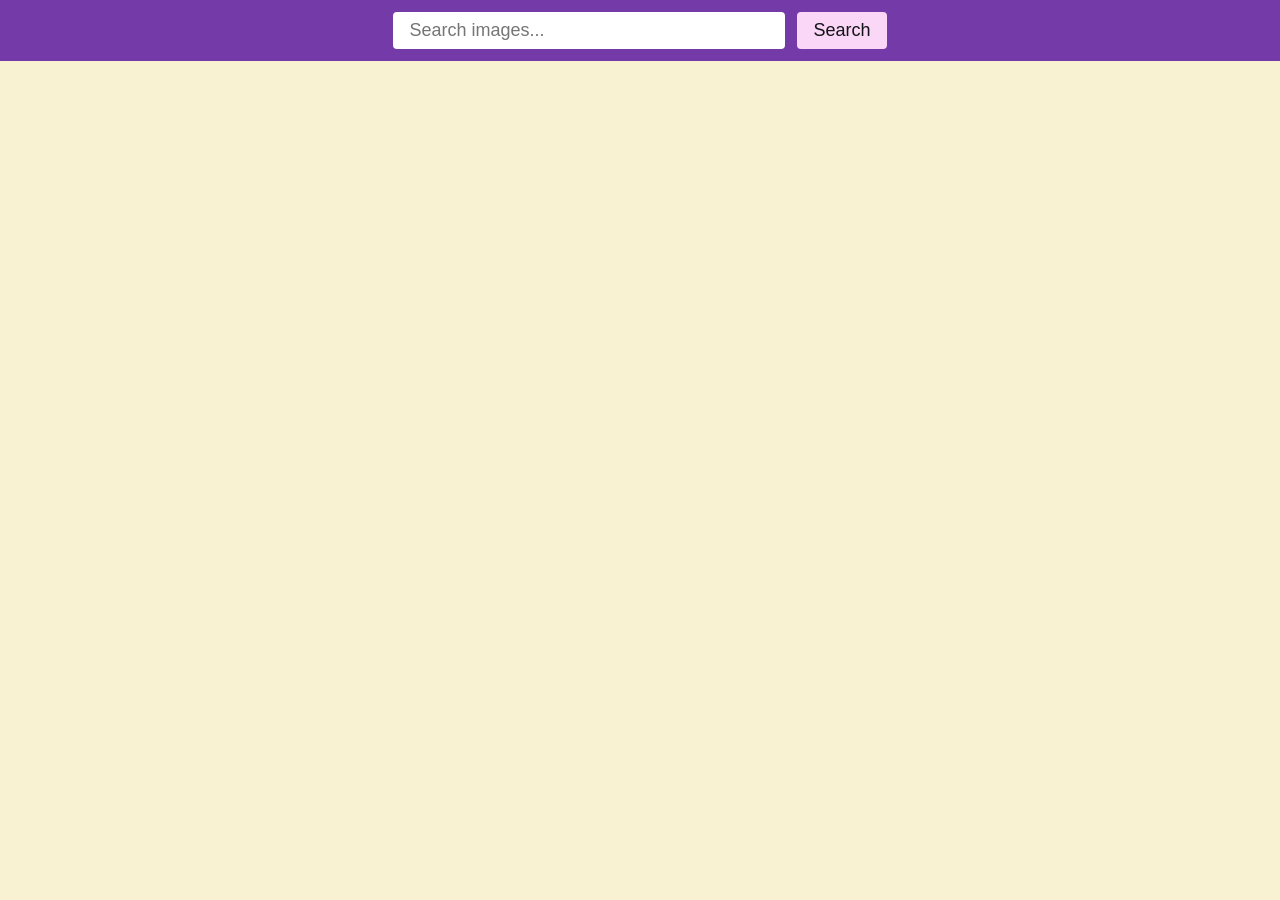
<file: src/index.html>
<!DOCTYPE html>
<html lang="en">
  <head>
    <meta charset="UTF-8" />
    <meta name="viewport" content="width=device-width, initial-scale=1.0" />
    <title>Vanilla App Template</title>
    <link rel="stylesheet" href="./css/styles.css" />
  </head>
  <body>
    <form class="search-form js-search-form" id="search-form">
      <input
        class="form-input"
        type="text"
        name="searchQuery"
        autocomplete="off"
        placeholder="Search images..."
      />
      <button class="form-button" type="submit">Search</button>
    </form>

    <div class="gallery js-gallery"></div>

    <div class="load-button-wrapper">
      <button type="button" class="load-more" hidden>Load more</button>
    </div>
    <script type="module" src="./js/index.js"></script>
  </body>
</html>
</file>
<file: src/css/styles.css>
@import url('./common.css');

.search-form {
  background-color: #733aa8;
  padding: 12px;
  display: flex;
  justify-content: center;
  column-gap: 12px;
  position: sticky;
  top: 0;
}

.form-input {
  width: 360px;
  padding: 8px 16px;
  font-size: 18px;
  border-radius: 4px;
  border: none;
}

.form-button {
  padding: 8px 16px;
  font-size: 18px;
  font-family: inherit;
  border-radius: 4px;
  border: none;
  background-color: #fad7f6;
  color: var(--black);
}

.form-button:hover {
  background-color: rgb(239, 153, 229);
  /* color: var(--white); */
}

.gallery {
  padding: 24px;
  display: flex;
  flex-wrap: wrap;
  gap: 20px;
}

.photo-card {
  border-radius: 8px;
  align-content: space-between;
  background-color: var(--white);
  width: calc((100% - 3 * 20px) / 4);
}

.photo-card:hover {
  -webkit-box-shadow: 0px 1px 10px 0px rgba(0, 0, 0, 0.34);
  -moz-box-shadow: 0px 1px 10px 0px rgba(0, 0, 0, 0.34);
  box-shadow: 0px 1px 10px 0px rgba(0, 0, 0, 0.34);
}

.gallery-image {
  object-fit: cover;
  width: 100%;
  height: calc((100vw - 3 * 20px - 2 * 24px) / 6);
}

.load-button-wrapper {
  width: 100%;
  display: flex;
}

.load-more {
  padding: 8px 16px;
  font-size: 18px;
  font-family: inherit;
  border-radius: 4px;
  border: none;
  background-color: #733aa8;
  color: var(--white);
  margin-left: auto;
  margin-right: auto;
  margin-bottom: 24px;
}

.load-more:hover {
  background-color: #542085;
}

.info {
  display: flex;
  justify-content: center;
  align-items: center;
  flex-wrap: wrap;
  gap: 12px;
  padding: 12px;
}

.info-item {
  text-align: center;
}
</file>
